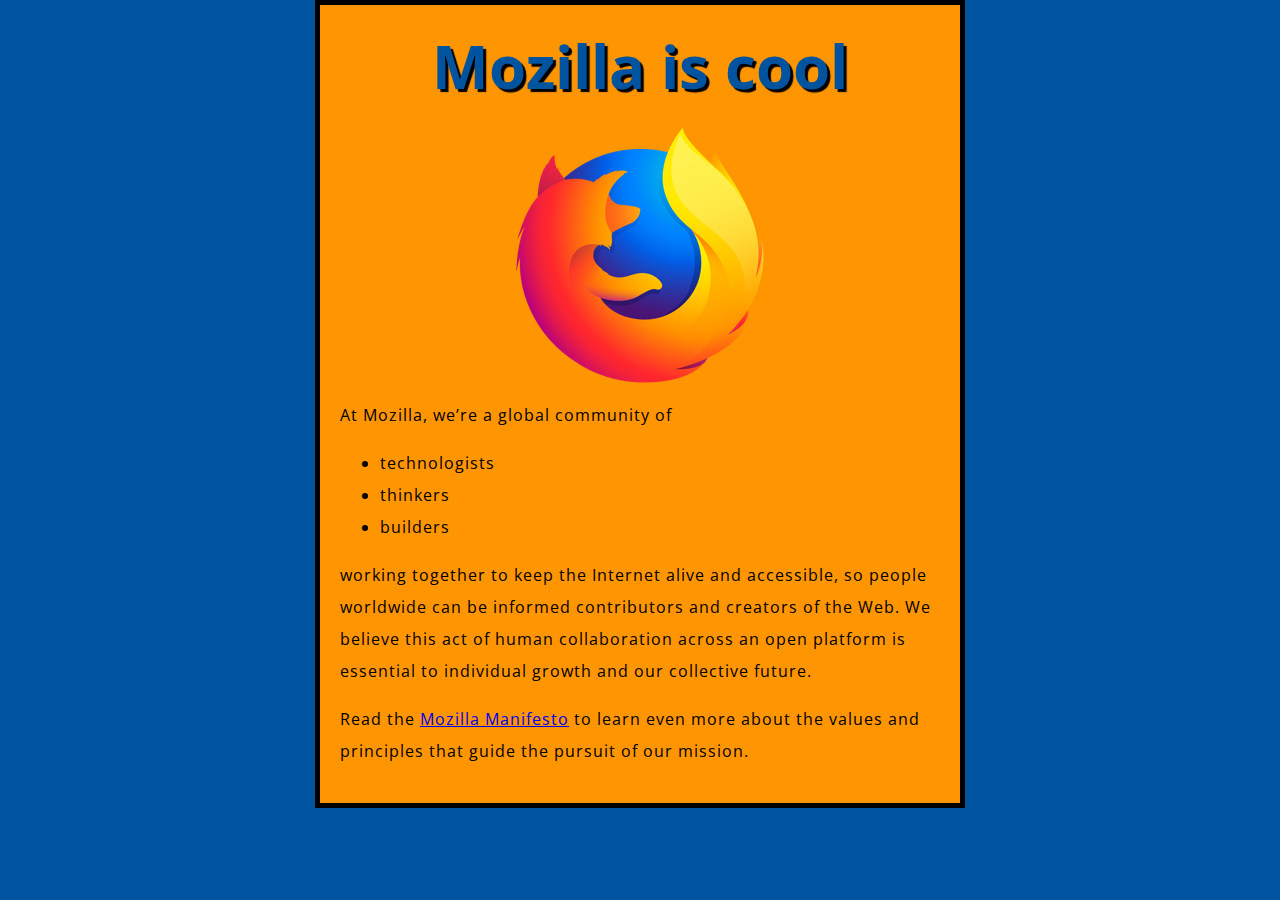
<file: MDN/mdnCode/index.html>
<!DOCTYPE html>
<html lang="en">
  <head>
    <meta charset="utf-8">
    <title>My test page</title>
    <link href="http://fonts.googleapis.com/css?family=Open+Sans" rel="stylesheet" type="text/css">
    <link href="styles/style.css" rel="stylesheet" type="text/css">
  </head>
  <body>
    <h1>Mozilla is cool</h1>
    <img src="images/firefox-icon.png" alt="The Firefox logo: a flaming fox surrounding the Earth.">

    <p>At Mozilla, we’re a global community of</p>

    <ul> <!-- changed to list in the tutorial -->
      <li>technologists</li>
      <li>thinkers</li>
      <li>builders</li>
    </ul>

    <p>working together to keep the Internet alive and accessible, so people worldwide can be informed contributors and creators of the Web. We believe this act of human collaboration across an open platform is essential to individual growth and our collective future.</p>

    <p>Read the <a href="https://www.mozilla.org/en-US/about/manifesto/">Mozilla Manifesto</a> to learn even more about the values and principles that guide the pursuit of our mission.</p>
  </body>
</html>
</file>
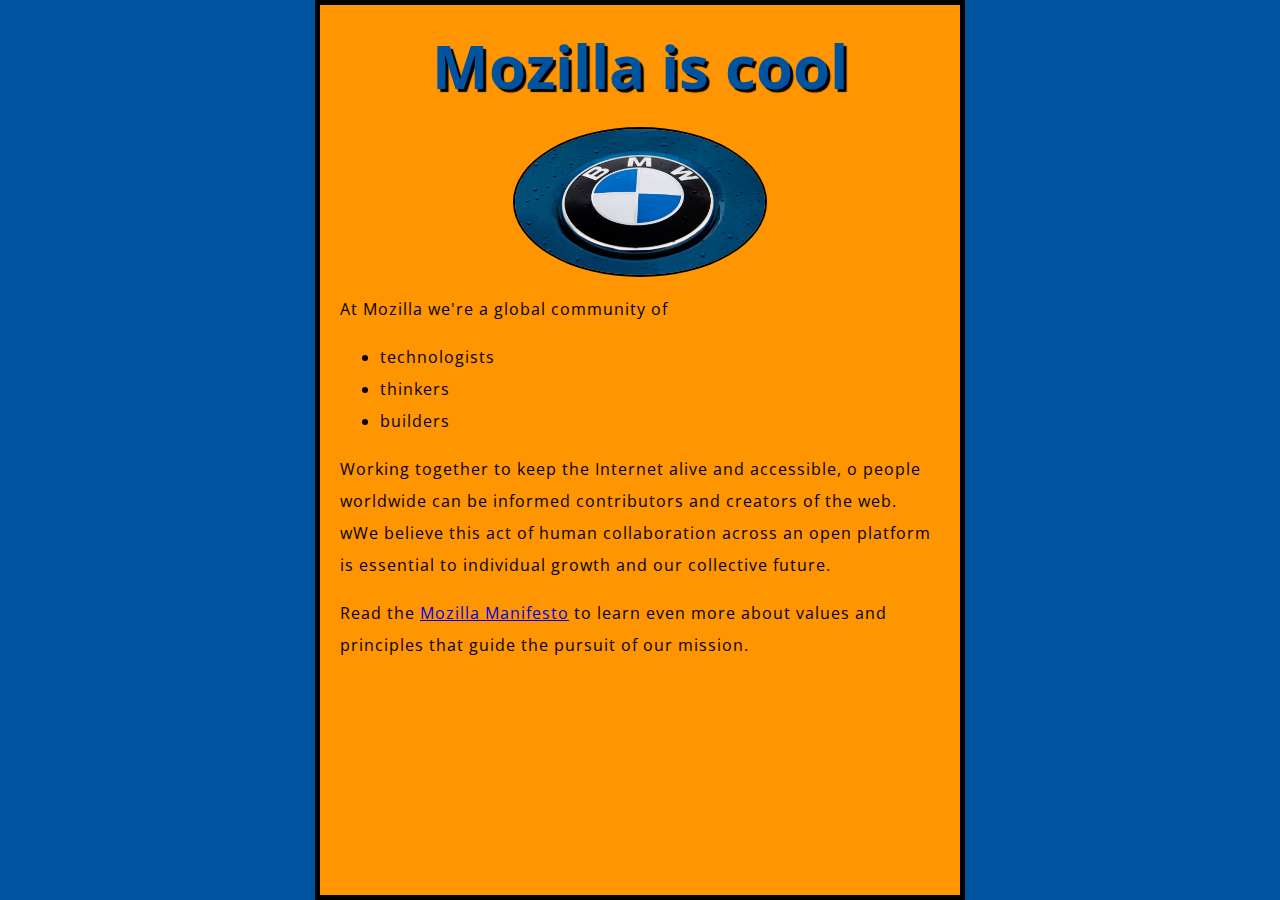
<file: MDN/getStart/mdn.html>
<DOCTYPE html>
    <html lang="en">
        <head>
            <meta charset="utf-8">
            <meta name="viewport" content="width=device-width, initial-scale=1.0">
            <title>MdnTestPage</title>
            <link href="https://fonts.googleapis.com/css?family=Open+Sans" 
            rel="stylesheet" type="text/css">
            <link href="mdn.css" rel="stylesheet" type="text/css">
        </head>
        <body>
            <h1>Mozilla is cool</h1>
            <img src="../Images/bmw.avif" alt="some example image - logo">
            <p>At Mozilla we're a global community of</p>
            <ul>
                <li>technologists</li>
                <li>thinkers</li>
                <li>builders</li>
            </ul>
            <p>Working together to keep the Internet alive and accessible, o people worldwide can be informed contributors and creators of the web. wWe believe this act of human collaboration across an open platform is essential to individual growth and our collective future.</p>
            <p>Read the <a href="https://www.mozilla.org/en-US/about/manifesto">Mozilla Manifesto</a> to learn even more about values and principles that guide the pursuit of our mission.</p>
        </body>
    </html>
</DOCTYPE>
</file>
<file: MDN/mdnCode/styles/style.css>
html {
  font-size: 10px;
  font-family: 'Open Sans', sans-serif;
}


h1 {
  font-size: 60px;
  text-align: center;
}

p, li {
  font-size: 16px;
  line-height: 2;
  letter-spacing: 1px;
}


html {
  background-color: #00539F;
}

body {
  width: 600px;
  margin: 0 auto;
  background-color: #FF9500;
  padding: 0 20px 20px 20px;
  border: 5px solid black;
}

h1 {
  margin: 0;
  padding: 20px 0;
  color: #00539F;
  text-shadow: 3px 3px 1px black;
}

img {
  display: block;
  margin: 0 auto;
}
</file>
<file: MDN/getStart/mdn.css>
html {
    font-size: 10px;
    font-family: 'Open Sans', sans-serif;
}
h1 {
    font-size: 60px;
    text-align: center;
}
p, li {
    font-size: 16px;
    line-height: 2;
    letter-spacing: 1px;
}
html {

    background-color: #00539F;
}
body {
    width: 600px;
    margin: 0 auto;
    background-color: #FF9500;
    padding: 0 20px 20px 20px;
    border:5px solid black;
}
h1 {
    margin: 0;
    padding: 20px 0;
    color: #00539F;
    text-shadow: 3px 3px 1px black;
}
img {
    width: 250px;
    border: 2px solid black;
    border-radius: 50%;
    display: block;
    margin: 0 auto;
}
</file>
